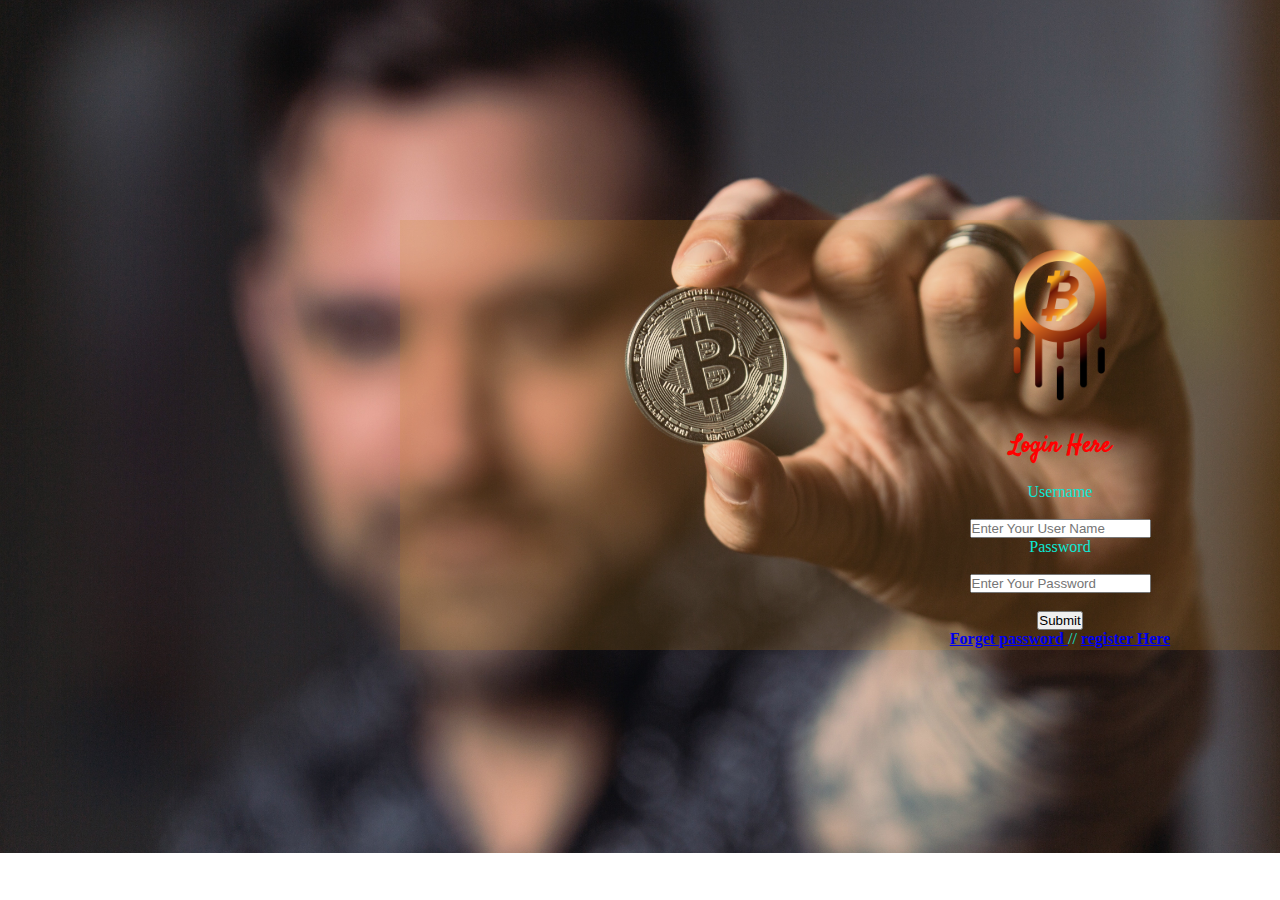
<file: index.html>
<!DOCTYPE html>
<html lang="en">
<head>
    <meta charset="UTF-8">
    <meta http-equiv="X-UA-Compatible" content="IE=edge">
    <meta name="viewport" content="width=device-width, initial-scale=1.0">
    <title> classprojact 02</title>
    <link rel="stylesheet" href="css/style.css">
    <link rel="preconnect" href="https://fonts.googleapis.com">
    <link rel="preconnect" href="https://fonts.gstatic.com" crossorigin>
    <link href="https://fonts.googleapis.com/css2?family=Mountains+of+Christmas:wght@700&family=Neonderthaw&display=swap" rel="stylesheet">
    <link rel="preconnect" href="https://fonts.googleapis.com">
    <link rel="preconnect" href="https://fonts.gstatic.com" crossorigin>
    <link href="https://fonts.googleapis.com/css2?family=Architects+Daughter&family=Neonderthaw&family=Press+Start+2P&family=Satisfy&display=swap" rel="stylesheet">
</head>
<body>
    <div class="loginbox">
        <img src="avater.png" width="200px 300px"  >
        <h2>Login Here</h2>
        <form> 
             <p>Username</p><br>
             <input type="text" name="" placeholder="Enter Your User Name">
             <p>Password</p>
             <br>
             <input type="password" name="" placeholder="Enter Your Password">
             <br><br>
             <input type="submit" name="" value="Submit">
             <br>
             <a  href="http://127.0.0.1:5500/forgetpass%20index.html"><b>  Forget password </b></a> //
             
             <a href="http://127.0.0.1:5500/register%20index.html" > <b> register Here </b> </a>
            
    </Div>
    
</body>
</html>
</file>
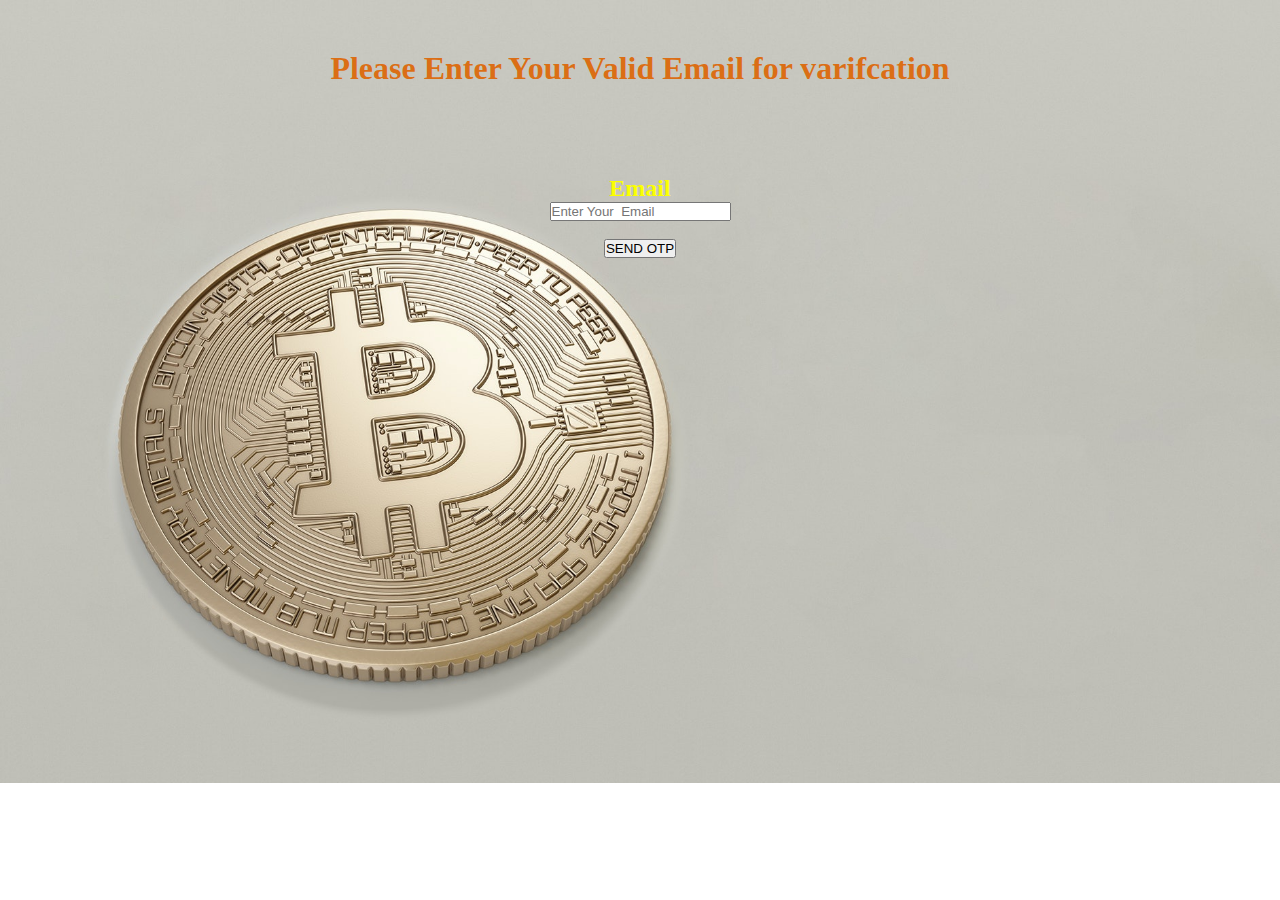
<file: forgetpass index.html>
<!DOCTYPE html>
<html lang="en">
<head>
    <meta charset="UTF-8">
    <meta http-equiv="X-UA-Compatible" content="IE=edge">
    <meta name="viewport" content="width=device-width, initial-scale=1.0">
    <title> reset your password</title>
    <link rel="stylesheet" href="css/forgetpass style.css">
    <link rel="preconnect" href="https://fonts.googleapis.com">
<link rel="preconnect" href="https://fonts.gstatic.com" crossorigin>
<link href="https://fonts.googleapis.com/css2?family=Moo+Lah+Lah&family=Mountains+of+Christmas:wght@700&display=swap" rel="stylesheet">
</head>
<body>
    <div class="password"> 
        <h1>Please Enter Your Valid Email for varifcation</h1> <br>
      <form>
          
          <p> <h2>  <b> Email</b> </h2></p>

          <input type="email"  name="" placeholder="Enter Your  Email">
          <br><br>
             <input type="submit" name="" value="SEND OTP">


    </form>
    </div>

    
</body>
</html>
</file>
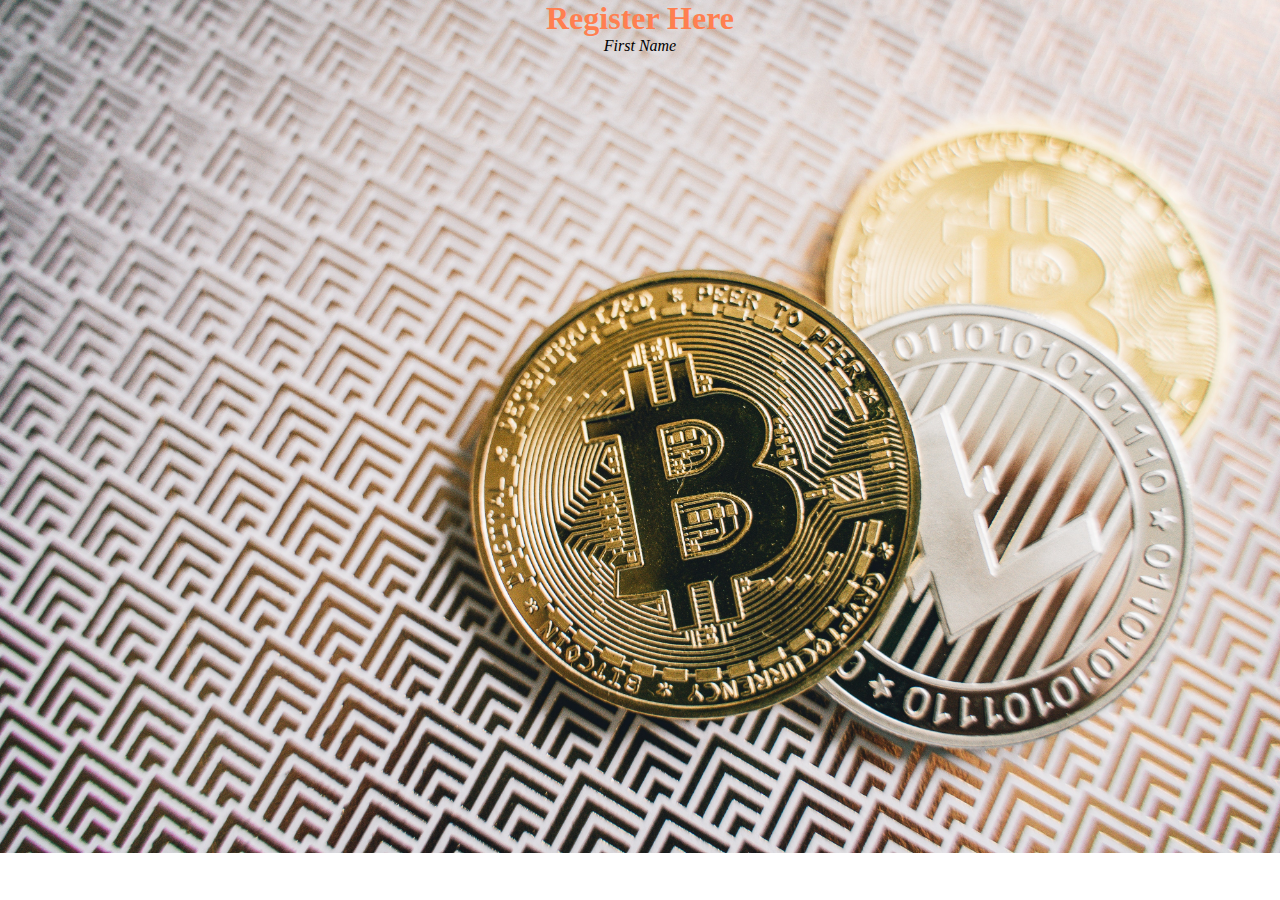
<file: register index.html>
<!DOCTYPE html>
<html lang="en">
<head>
    <meta charset="UTF-8">
    <meta http-equiv="X-UA-Compatible" content="IE=edge">
    <meta name="viewport" content="width=device-width, initial-scale=1.0">
    <title>Register Here</title>
    <link rel="stylesheet" href="css/register style.css">
</head>
<body>
    <div class="register">
        <h1>Register Here</h1>
        <FORM>
            <p> <i> First Name</i></p>
        </FORM>
        
    </div>
    
</body>
</html>
</file>
<file: css/style.css>
*{
    margin: 0;
    padding: 0;
}
body {
    background:url(..//image/bg2.jpg);
    background-repeat: no-repeat;
    background-size: cover ;
     
}
body .loginbox{
    margin: 220px 400px 200px;
    padding: 5px 500px;
    background-color:rgba(204, 136, 26, 0.185)
 
 
}
h2{
    color: red;
     text-align:center;
    margin: 0;
    padding: 0  0 20px;
    font-family: 'Architects Daughter', cursive;
    font-family: 'Neonderthaw', cursive;
    font-family: 'Press Start 2P', cursive;
    font-family: 'Satisfy', cursive;
        
}
.loginbox{
    text-align: center;
    width: 320px;
    height: 420px;
    background:blue;
    color: rgb(11, 233, 214);
    top: 50%;
    left: 50%;
    transform: translate(50%-50%);
     
}
</file>
<file: css/forgetpass style.css>
*{
    margin: 0%;
    padding: 0%;
}
body{
    background-image: url(../image/bg3.jpg);
    background-repeat: no-repeat;
    background-size: cover;
}
.password h1{
    font-family: 'Moo Lah Lah', cursive;
font-family: 'Mountains of Christmas', cursive;
    color: rgba(221, 105, 10, 0.938);
    text-align: center;
    margin:  50px ;
    padding: 0 0 20px;

}
body form{
    text-align: center;
    color: rgb(251, 255, 0);
}
body input.submit{
    background-color: coral;
}
</file>
<file: css/register style.css>
*{
    margin: 0%;
    padding: 0;
}
body{
    background-image: url(../image/bg1.jpg);
    background-repeat: no-repeat;
    background-size: cover;
    text-align: center;
}
h1{
    color: coral;
}
</file>
